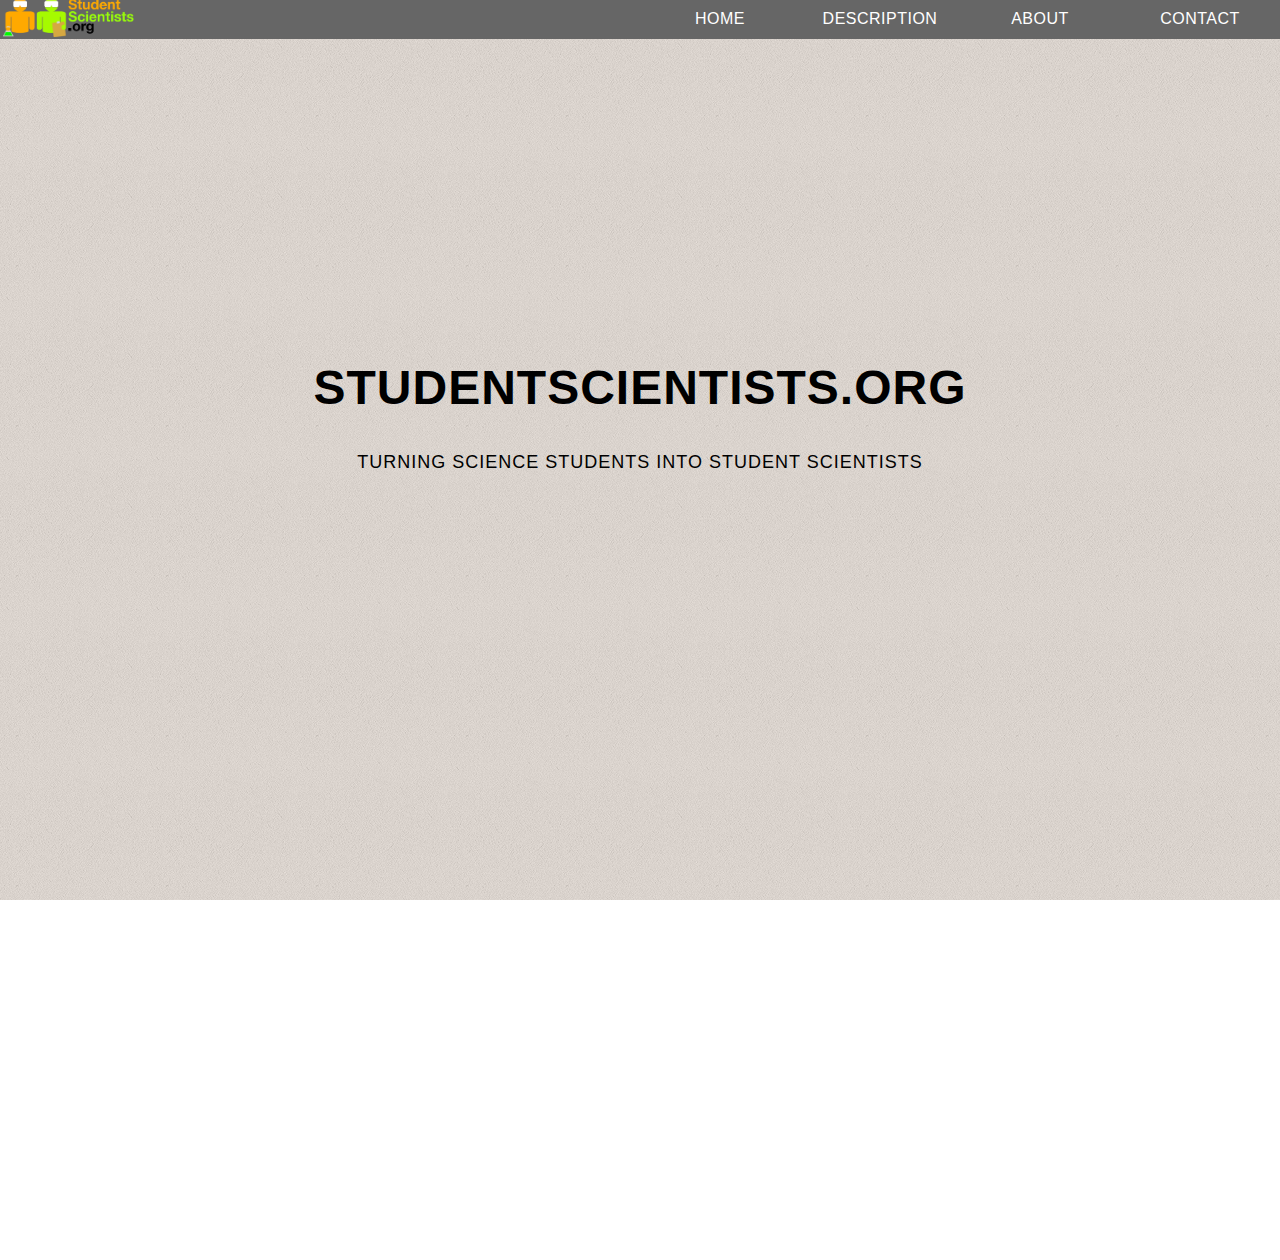
<file: index.html>
<html>
  <head>
    <link rel="stylesheet" type="text/css" href="style.css">
  </head>
<style>
body, html { 
    overflow-x: hidden; 
    overflow-y: hidden;
	background:url('background.png');
	
}
</style>
    
  <body>
    <div id="navbar">
      <ul>
        <li>
         <a href= "contact.html">
            Contact
          </a>
        </li>
        <li>
          <a href= "about.html">
            About
          </a>
        </li>
             <li>
          <a href= "description.html">
            Description
          </a>
        </li>
          <li>
          <a href="index.html">
            Home
          </a>
        </li>
      </ul>
        
      <div class="logoTopLeft">
        <img src="StudentScientistsLogo.png" href="index.html" height="39px">
      </div>
        
  </div>
    <div class="imageOverlayText">
        
       <b><font size="7"> StudentScientists.org </font></b>
        </br>
        </br>
    <font size="4"> Turning Science Students into Student Scientists </font>
    </div>
 

  </body>

</html>
</file>
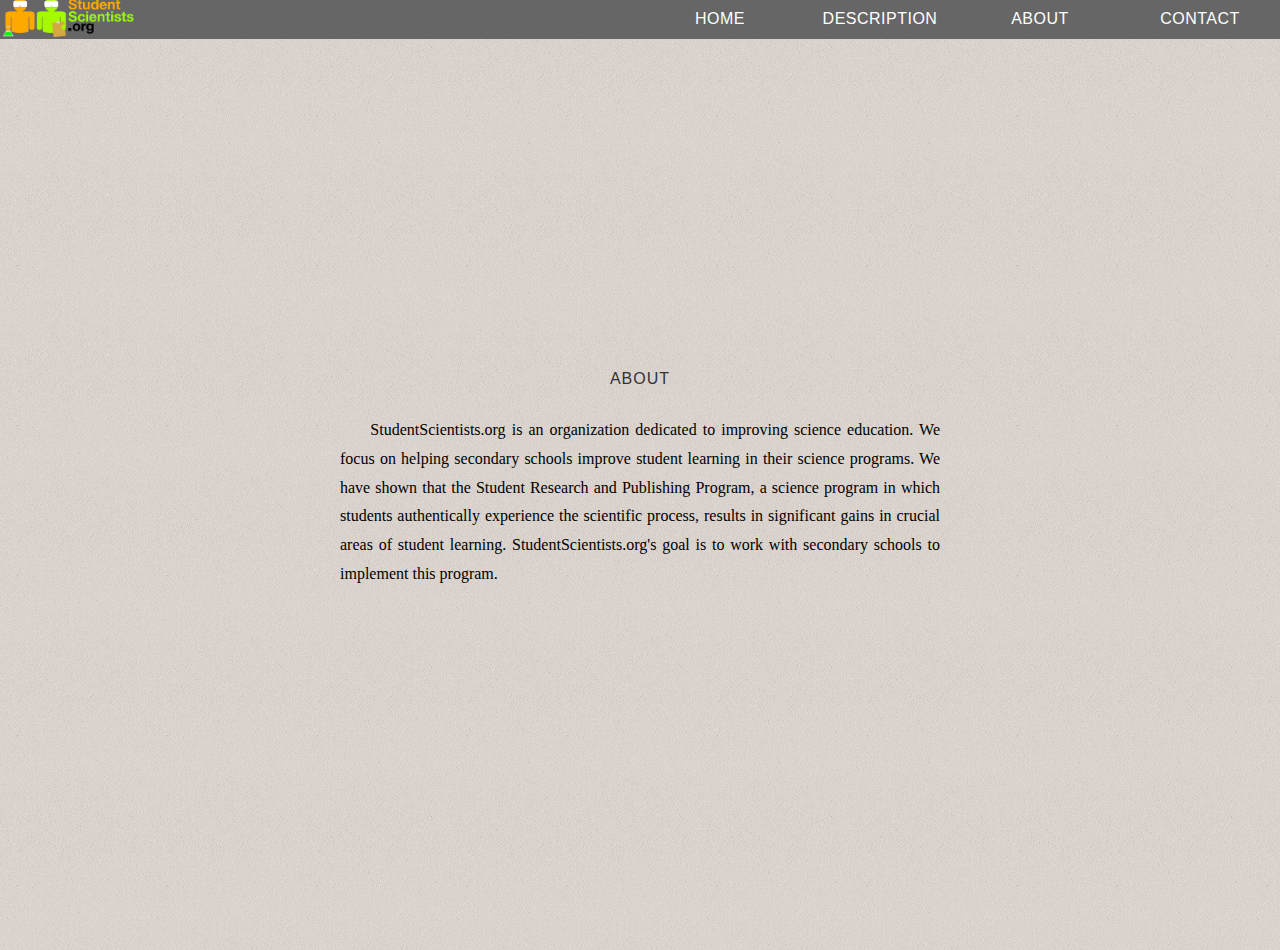
<file: about.html>
<html>
  <head>
    <link rel="stylesheet" type="text/css" href="style.css">
  </head>
  <body>
    <div id="navbar">
      <ul>
        <li>
          <a href= "contact.html">
            Contact
          </a>
        </li>
        <li>
          <a href= "about.html">
            About
          </a>
        </li>
             <li>
          <a href= "description.html">
            Description
          </a>
        </li>
          <li>
          <a href="index.html">
            Home
          </a>
        </li>
      </ul>
      <div class="logoTopLeft">
        <img src="StudentScientistsLogo.png" href="index.html" height="39px">
      </div>
  </div>
  <div id="about">
      <div class="textContainer">
    <div class="title">
      About
    </div>
        </br>
    <div class="body">
      &nbsp;&nbsp;&nbsp;&nbsp; StudentScientists.org is an organization dedicated to improving science education.  We focus on helping secondary schools improve student learning in their science programs.  We have shown that the Student Research and Publishing Program, a science program in which students authentically experience the scientific process, results in significant gains in crucial areas of student learning.  StudentScientists.org's goal is to work with secondary schools to implement this program.
    </div>
  </div></div>
    
  </body>
</html>
</file>
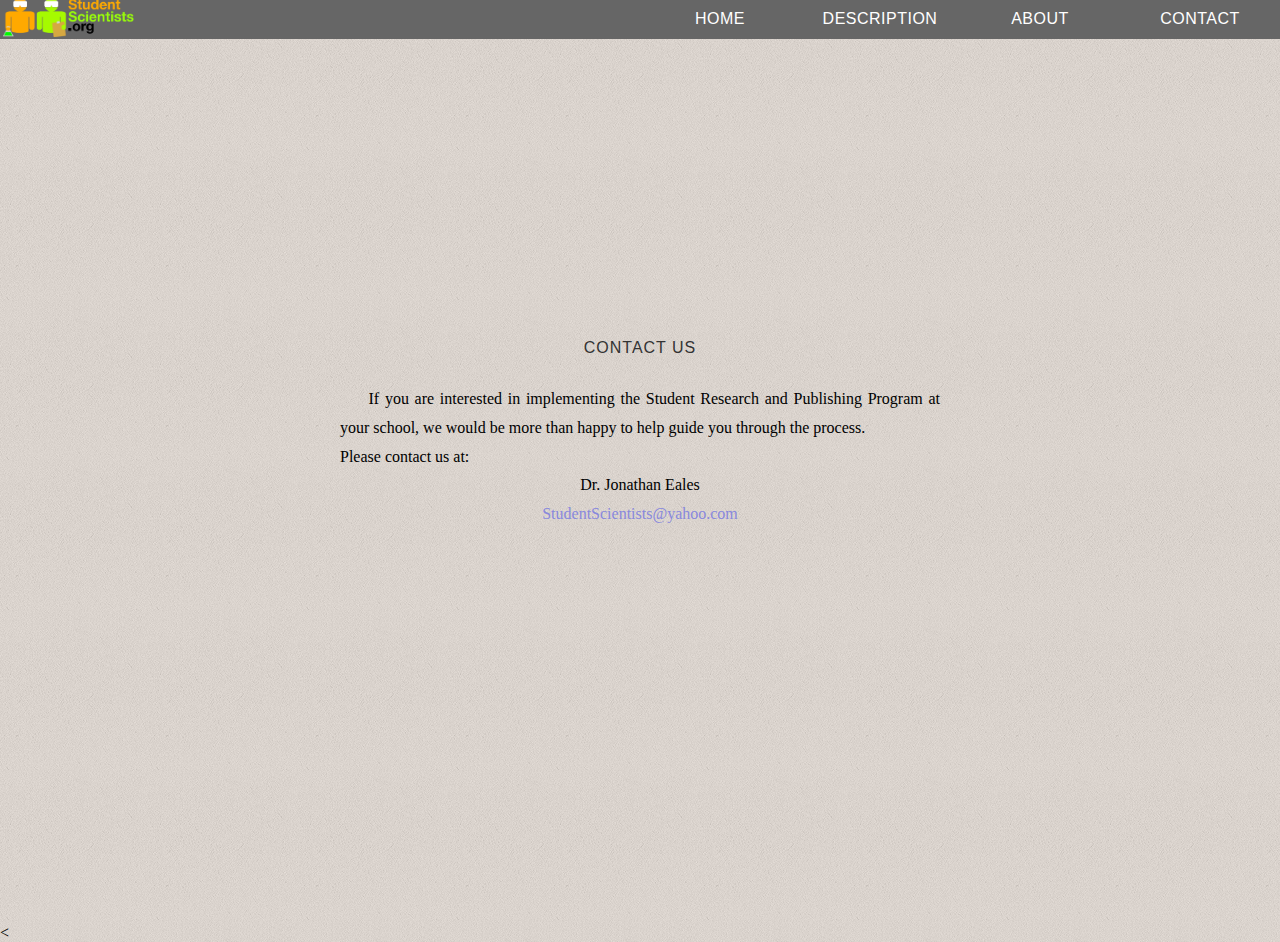
<file: contact.html>
<html>
  <head>
    <link rel="stylesheet" type="text/css" href="style.css">
  </head>
  <body>
    <div id="navbar">
      <ul>
        <li>
          <a href= "contact.html">
            Contact
          </a>
        </li>
        <li>
          <a href= "about.html">
            About
          </a>
        </li>
             <li>
          <a href= "description.html">
            Description
          </a>
        </li>
          <li>
          <a href="index.html">
            Home
          </a>
        </li>
      </ul>
      <div class="logoTopLeft">
        <img src="StudentScientistsLogo.png" href="index.html" height="39px">
      </div>
  </div>
  <div id="contact">
      <div class="textContainer">
   		<div class="title">
		      Contact Us
		    </div>
        </br>
    <div class="body">
     &nbsp;&nbsp;&nbsp;&nbsp; If you are interested in implementing the Student Research and Publishing Program at your school, we would be more than happy to help guide you through the process.
      <br />
      Please contact us at:
      <br/>
      <center>Dr. Jonathan Eales</center>
        <center><a href="mailto:studentscientists@yahoo.com" target="_top">StudentScientists@yahoo.com</a></center>
    </div></div>
  </div><
  </body>
</html>
</file>
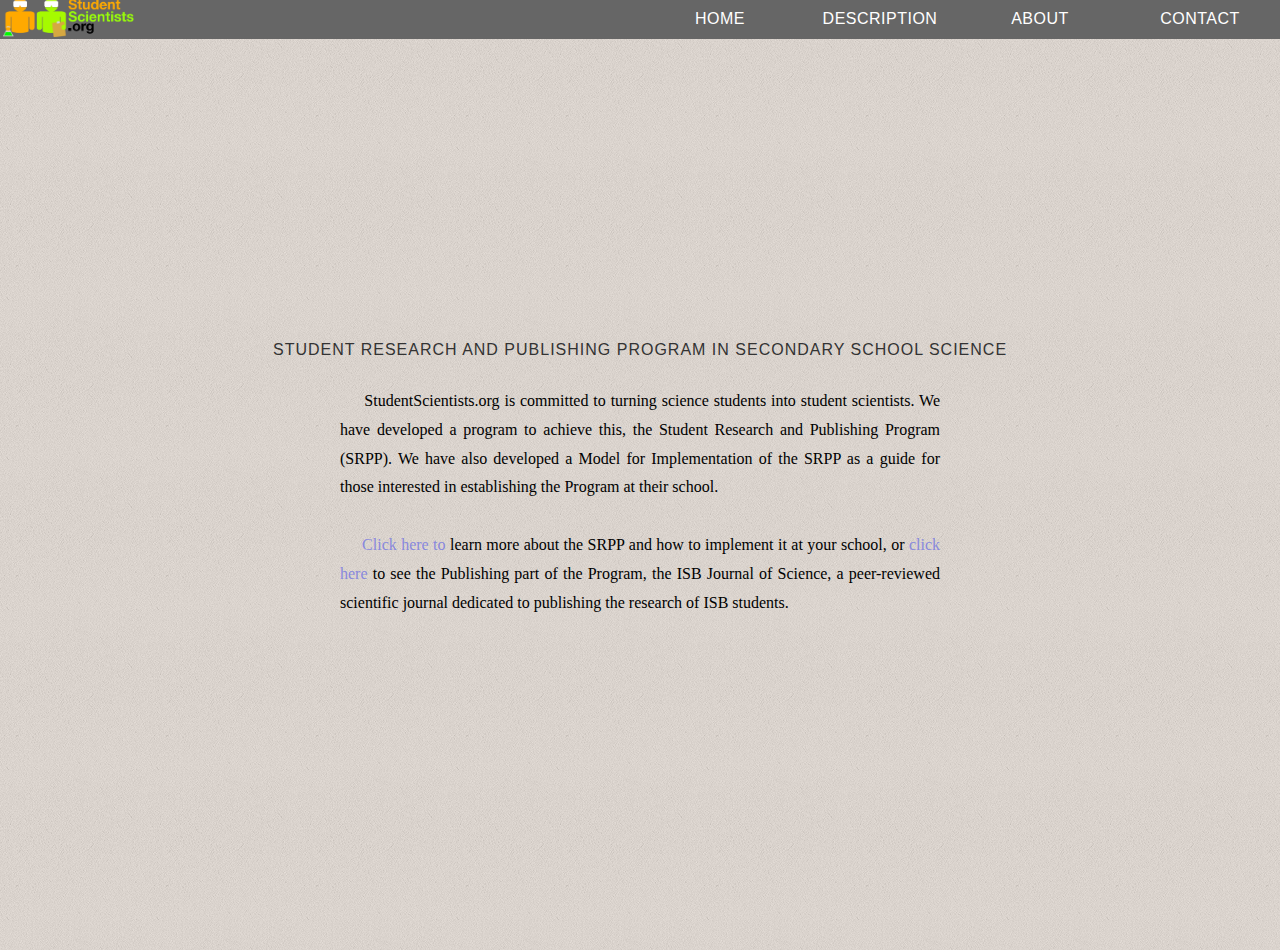
<file: description.html>
<html>
  <head>
    <link rel="stylesheet" type="text/css" href="style.css">
  </head>

  <body>
    <div id="navbar">
      <ul>
        <li>
          <a href= "contact.html">
            Contact
          </a>
        </li>
        <li>
          <a href= "about.html">
            About
          </a>
        </li>
             <li>
          <a href= "description.html">
            Description
          </a>
        </li>
          <li>
          <a href="index.html">
            Home
          </a>
        </li>
      </ul>
      <div class="logoTopLeft">
        <img src="StudentScientistsLogo.png" href="index.html" height="39px">
      </div>
  	</div>
  <div id="description">
      <div class="textContainer">
    <div class="title">
      Student Research and Publishing Program in Secondary School Science
    </div>
        </br>
    <div class="body">
      &nbsp;&nbsp;&nbsp;&nbsp; StudentScientists.org is committed to turning science students into student scientists.  We have developed a program to achieve this,  the Student Research and Publishing Program (SRPP).  We have also developed a Model for Implementation of the SRPP as a guide for those interested in establishing the Program at their school.
         </br>
          </br>
         &nbsp;&nbsp;&nbsp;&nbsp;<a href="documents/studentresearchandpublishing.pdf" target="_blank">
Click here to</a> learn more about the SRPP and how to implement it at your school, or <a href="http://www.isb.ac.th/HS/JoS/" target="_blank">click here</a> to see the Publishing part of the Program, the ISB Journal of Science, a peer-reviewed scientific journal dedicated to publishing the research of ISB students.
    </div>
  </div></div>
  </div>
   

  </div>
  </body>
</html>
</file>
<file: style.css>
body, html { 
    overflow-x: hidden; 
    overflow-y: hidden;
}
body {
font-family:Garamond,serif;
margin:0;
overflow: hidden;
background:url('background.png');

}

a,a:visited {
color:#88d;
text-decoration:none;
transition:color .5s;
-moz-transition:color .5s;
-o-transition:color .5s;
-webkit-transition:color .5s;
}

a:hover,a:active {
color:#ddd;
transition:color .5s;
-moz-transition:color .5s;
-o-transition:color .5s;
-webkit-transition:color .5s;
}

#navbar {
width:100%;
background-color:#666;
position:fixed;
z-index:99999;
top:0;
}

#navbar ul {
list-style-type:none;
overflow:hidden;
margin:0;
padding:0;
}

#navbar li {
float:right;
text-align:center;
text-decoration:none;
text-transform:uppercase;
font-family:Futura, sans-serif;
letter-spacing: .5px;
}

#navbar a{
display:block;
width:140px;
height:auto;
color:#FFF;
background-color:#666;
transition:background-color .9s;
-moz-transition:background-color .9s;
-o-transition:background-color .9s;
-webkit-transition:background-color .9s;
padding:10px;
}

#navbar a:hover,a:active {
background-color:#555;
transition:background-color .9s;
-moz-transition:background-color .9s;
-o-transition:background-color .9s;
-webkit-transition:background-color .9s;
}

.logoTopLeft {
margin-top:-41px;
height:41px;
padding-left:3px;
    padding-top:1px;
}

.imageOverlayText {
width:100%;
height:100%;
position:relative;
    top:40%;
font-family: Futura, sans-serif;
font-size:2em;
letter-spacing:1px;
text-align:center;
text-transform:uppercase;

}


.title {
font-family:Futura, sans-serif;
letter-spacing:1px;
text-align:center;
text-transform:uppercase;
color:#333;
}

.body {
width:600px;
margin-left:auto;
margin-right:auto;
margin-top:10px;
line-height:180%;
text-align: justify;
}

.textContainer{
position: relative;
top: 50%;
transform:translateY(-50%); 
 margin-top:-21px;
}


.cred {
position:fixed;
bottom:0;
width:100%;
text-align:center;
z-index:-1;
}

#contact {
padding-top:50px;
width:100%;
height:90%;
margin-bottom:5%;
}

#home {
<<<<<<< Updated upstream
height: 64%;
margin: 93px 0px;
=======
background-image: url("placeholder.jpg");
    background-repeat: no-repeat;
    background-size: 100%;
    background-position: center;
padding-top:50px;
width:100%;
height:100%;

>>>>>>> Stashed changes
}

#description,#about {
padding-top:50px;
width:100%;
height:100%;
}
</file>
